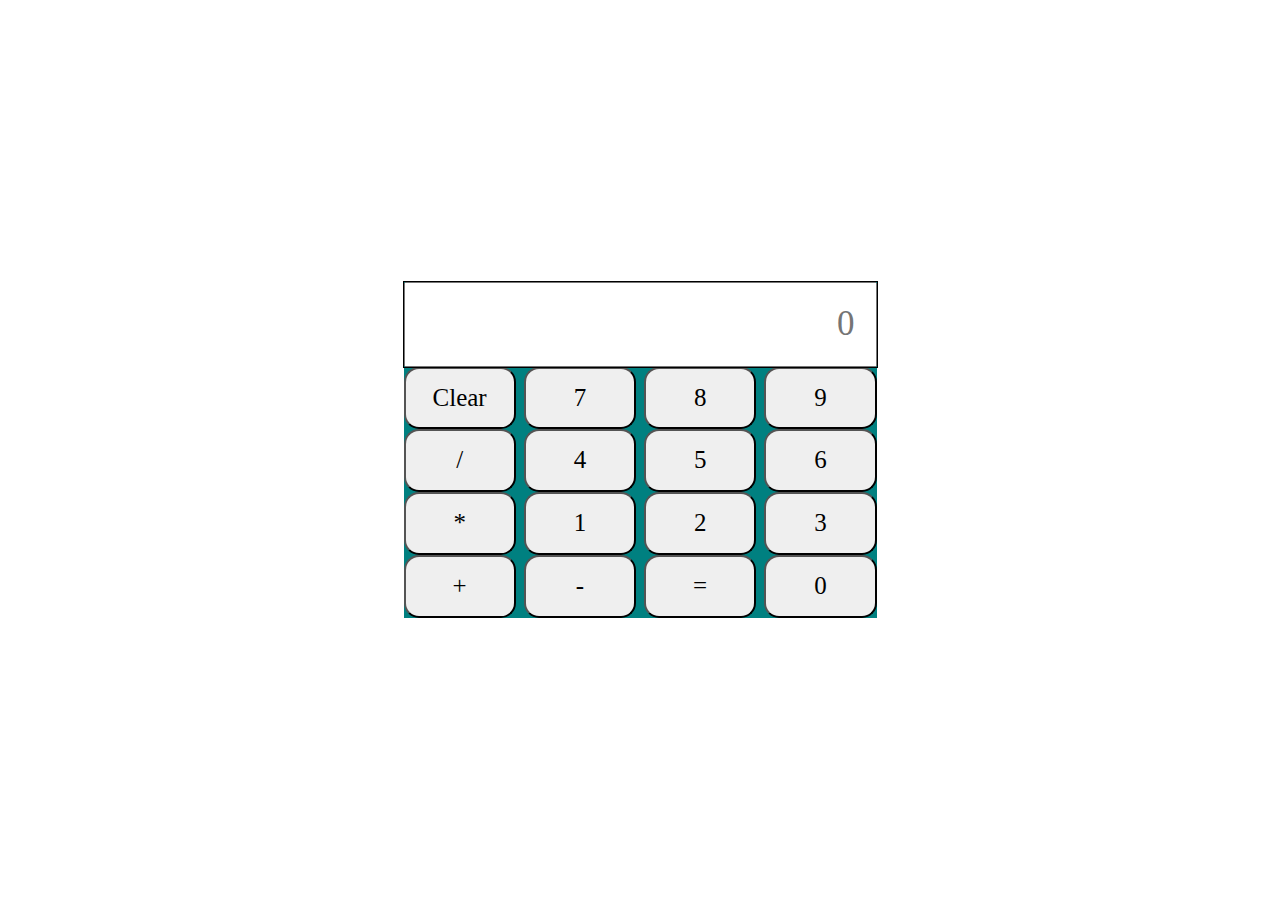
<file: index.html>
<!DOCTYPE html>
<html lang="en">
<head>
    <meta charset="UTF-8">
    <meta http-equiv="X-UA-Compatible" content="IE=edge">
    <meta name="viewport" content="width=device-width, initial-scale=1.0">
    <title>Calculator</title>
    <link rel="stylesheet" href="normalize.css">
    <link rel="stylesheet" href="calculator.css">
</head>
<body>
    <div class="calculator">
    <div class="screen">
        <input type="text" class="input" placeholder="0">
    </div>
        <div class="buttons">
            <button class="btn" value="Clear">Clear</button>
            <button class="btn" value="7">7</button>
            <button class="btn" value="8">8</button>
            <button class="btn" value="9">9</button>
            <button class="btn" value="/">/</button>
            <button class="btn" value="4">4</button>
            <button class="btn" value="5">5</button>
            <button class="btn" value="6">6</button>
            <button class="btn" value="*">*</button>
            <button class="btn" value="1">1</button>
            <button class="btn" value="2">2</button>
            <button class="btn" value="3">3</button>
            <button class="btn" value="+">+</button>
            <button class="btn" value="-">-</button>
            <button class="btn" value="=">=</button>
            <button class="btn" value="0">0</button>
</div>
    </div>
<script src="calculator.js"></script>
</body>
</html>
</file>
<file: calculator.css>
body{
    display: flex;
    justify-content: center;
    align-items: center;
    height: 100vh;
}
.calculator{
    max-width: 650px;
    max-height: 450px;
    background-color: teal;
}
.screen input{
    font-size: 35px;
    font-weight: 400;
    padding: 20px;
    outline: 1px solid black;
    display: flex;
    text-align: end;
}
.buttons{
    display: grid;
    grid-template-columns: 1fr 1fr 1fr 1fr;
    column-gap: 0.5rem;
}
.btn{
    padding: 15px 20px;
    border-radius: 15px;
    font-size: 25px; 
    cursor: pointer;
}
.btn:hover{
    filter: brightness(1.2);
}
</file>
